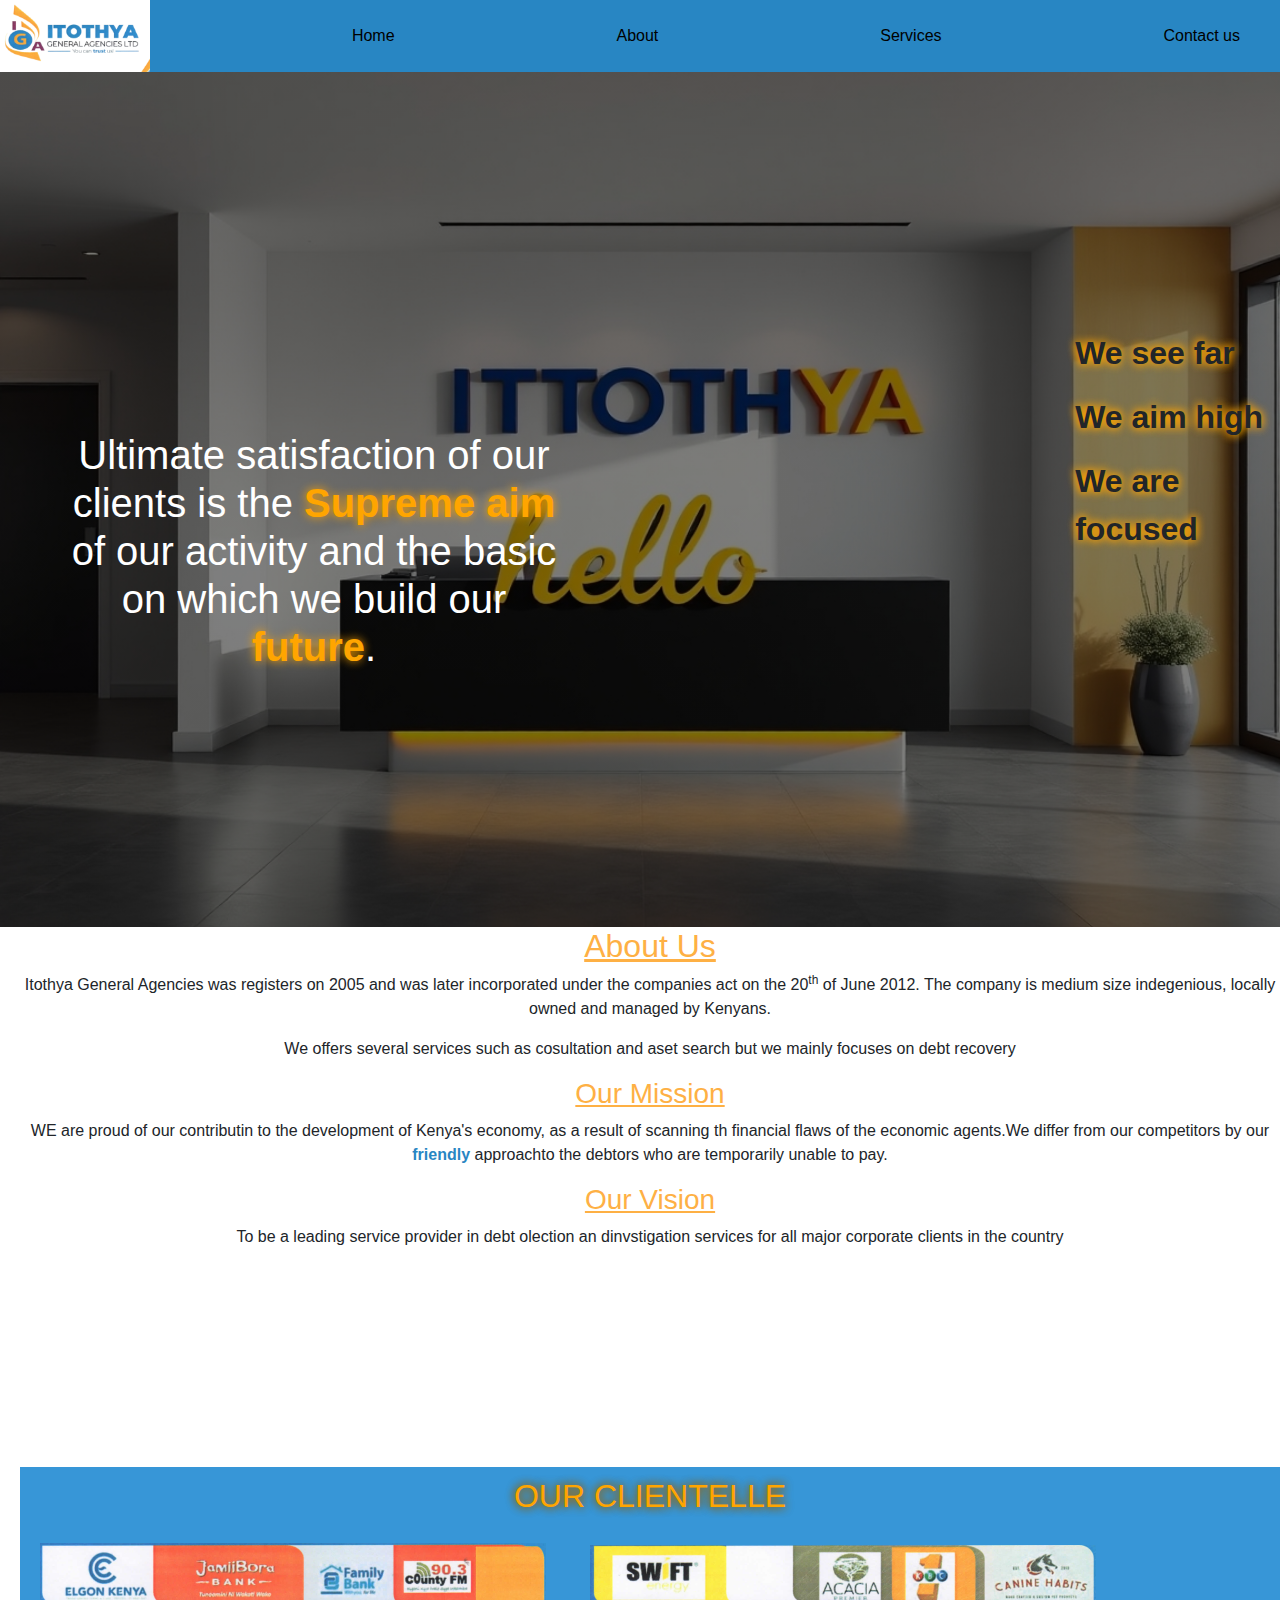
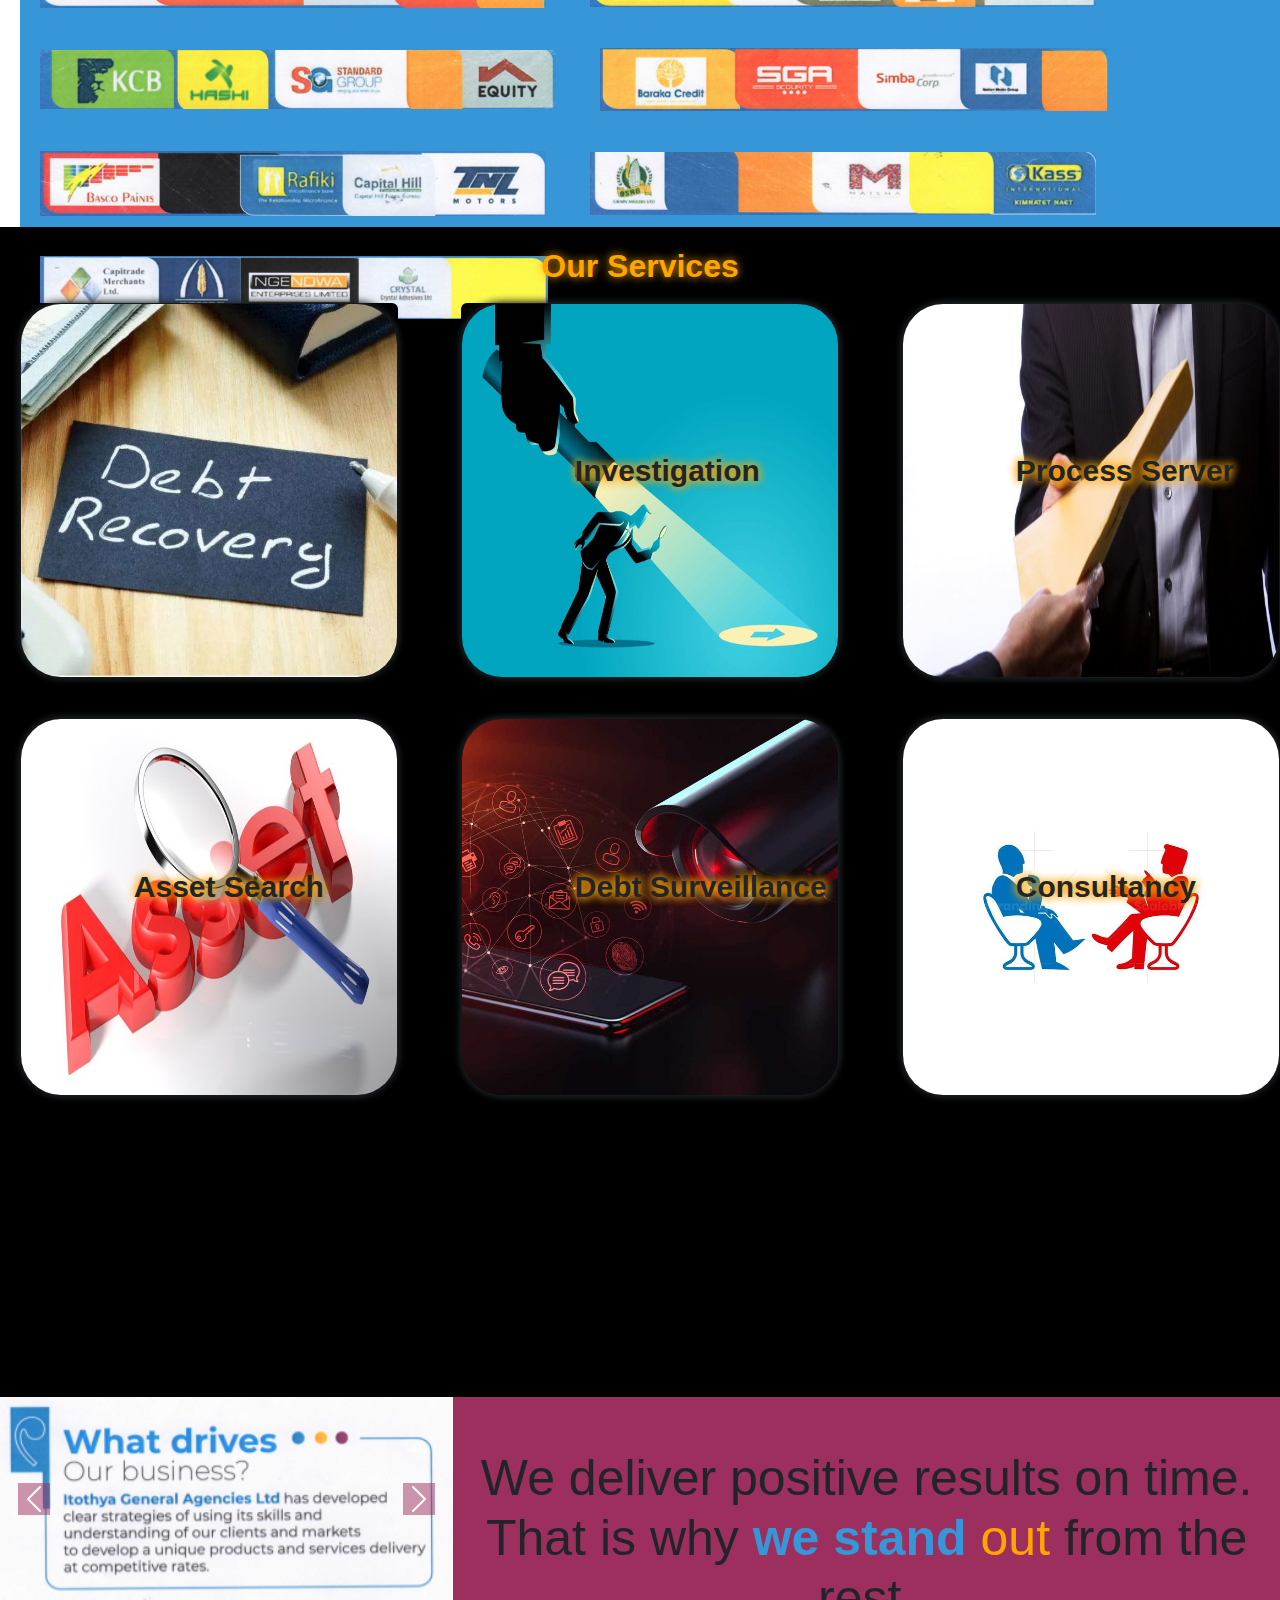
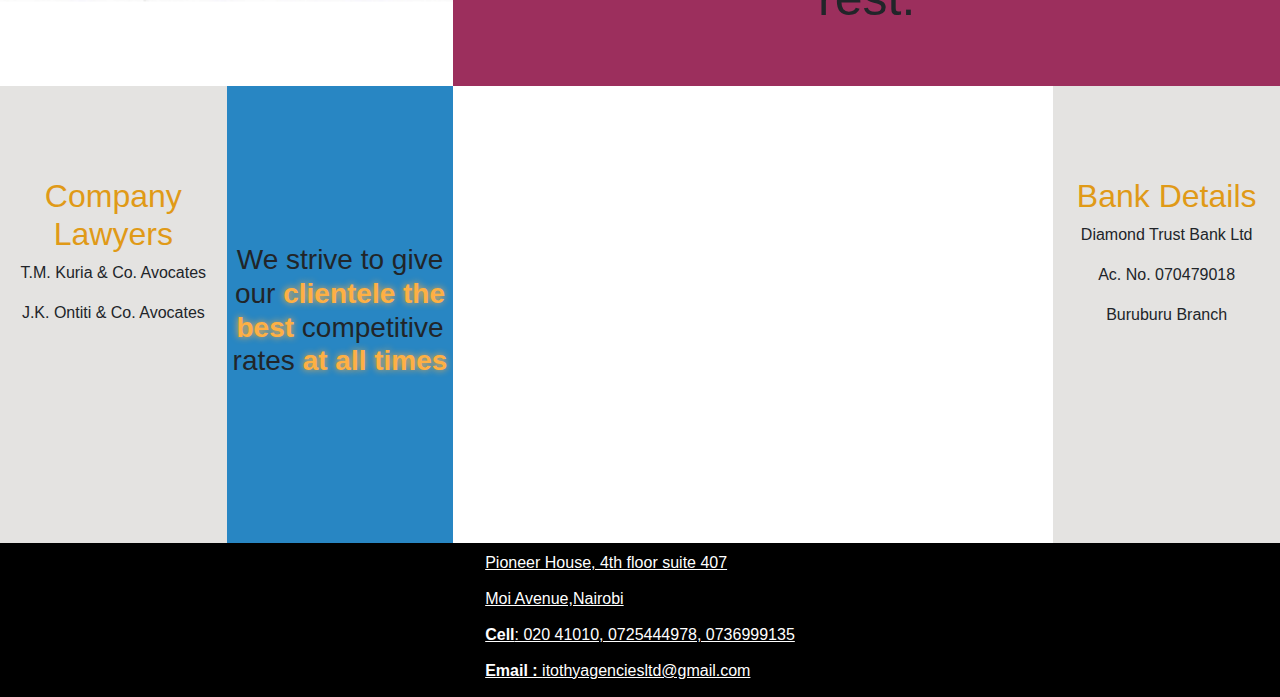
<file: index.html>
<!DOCTYPE html>
<html lang="en">
<head>
    <meta charset="UTF-8">
    <meta name="viewport" content="width=device-width, initial-scale=1.0">
    <title>Itothya</title>
    <link rel="shortcut icon" href="favicon.ico" type="image/x-icon">
    <link href="https://cdn.jsdelivr.net/npm/bootstrap@5.3.3/dist/css/bootstrap.min.css" rel="stylesheet" integrity="sha384-QWTKZyjpPEjISv5WaRU9OFeRpok6YctnYmDr5pNlyT2bRjXh0JMhjY6hW+ALEwIH" crossorigin="anonymous">
    <link rel="stylesheet" href="style.css">
</head>
<body>
    
    <section class="navigation">
        <nav>
            <img class="logo" src="./assets/Itothyalogo (1).png" alt="itothya logo">
            <div><a href="#Home">Home</a></div>
            <div><a href="#About">About</a></div>
            <div><a href="#Services">Services</a></div>
            <div><a href="#Contact">Contact us</a></div>

        </nav>
    </section>

    <section id="Home">
        <div class="hero-div">
            <div class="floating">
                 <h1>Ultimate satisfaction of our clients is the <b>Supreme aim </b> of our activity and the basic on which we build our <b>future</b>.</h1>
        
            </div>
            <div class="others">
                <p>We see far</p>
                <p>We aim high</p>
                <p>We are focused</p>
            </div>

           
        </div>
    </section>

    <section id="About">
        <div class="abt-cont">
            <h2>About Us</h2>
            <p>Itothya General Agencies was registers on 2005 and was later incorporated under the companies act on the 20<sup>th</sup> of June 2012.
                The company is medium size indegenious, locally owned and managed by Kenyans.
            </p>
            <p>We offers several services such as cosultation and aset search but we mainly focuses on debt recovery</p>

            <h3>Our Mission</h3>
            <p>WE are proud of our contributin to the development of Kenya's economy, as a result of scanning th financial flaws of the economic agents.We differ from our competitors by our <b>friendly</b> approachto the debtors who are temporarily unable to pay.</p>
            
            <h3>Our Vision</h3>
            <p>To be a leading service provider in debt olection an dinvstigation services for all major corporate clients in the country</p>
        </div>

        <div class="clientelle">
            <h2>Our clientelle</h2>
            <img src="./assets/r1.png" alt="clientell" >
            <img src="./assets/r2.png" alt="clientell">
            <img src="./assets/r3.png" alt="clientell">
            <img src="./assets/r4.png" alt="clientell">
            <img src="./assets/Screenshot from 2024-11-01 23-41-27.png" alt="clientell">
            <img src="./assets/r5.png" alt="clientell">
            <img src="./assets/r6.png" alt="clientell">
           </div>
    
    </section>

    <section id="Services" >
        <h2 class="serve">Our Services</h2>
        <div class="service" >
           
            <div class="card">
                <img src="./assets/formal debt solutions.jpeg" alt="" width="100%" height="100%">
                <p>This is our <b>main area of expertise</b>.We undertake the collection on behalf of companies and organisations that have delinguent facilities held bt both retail and orporate debtors whenever required.</p>
            </div>
            <div class="card">
                <h2>Investigation</h2>
                <img src="./assets/Investigating the Investigation - Yated_com.jpeg" alt=""width="100%" height="100%">
                <p>
                    Due to diversity in our underlying client base and continous experience in field ased collections, weare able to easily carry out investigations to trace debtors whom you have lost contact with. 
                </p>
            </div>
            <div class="card">
                <h2>Process Server</h2>
                <img src="./assets/Process Service _ Process Servers - Action Legal Process.jpeg" alt="" width="100%" height="100%">
                <p>
                   Our experiences, processes and court servers provide a professional and time effective services of documents 
                </p>
            </div>
            <div class="card">
                <h2>Asset Search</h2>
                <img src="./assets/Asset Search Investigations_ A Step-By-Step Case Study.jpeg" alt="" width="100%" height="100%">
                <p>
                   Our dedicate team of investigators are traine in asset searching, with the knowlegde of various ublic inforation databases. 
                </p>
            </div>
            <div class="card">
                <h2>Debt Surveillance</h2>
                <img src="./assets/Mobile data surveillance.jpeg" alt="" width="100%" height="100%">
                <p>
                    We undertake debt survillace an dmonitoring on ebts that may have been written  companies.Upon confirmation of changes in the customer financial cicumstances we duly adise our clients.
                </p>
            </div>
            <div class="card">
                <h2>Consultancy</h2>
                <img src="./assets/Business Team Logo.jpeg" alt="" width="100%" height="100%">
                <p>
                    We consult on: <br>
                    
                       1. Setting up credit policies and system strategies <br>
                       2. Training ondebt collection
                </p>
            </div>
            
        </div>
    </section>

    <section id="Contact">
        <div class="one">
            <div id="carouselExampleInterval" class="carousel slide" data-bs-ride="carousel">
                <div class="carousel-inner">
                  <div class="carousel-item active" data-bs-interval="10000">
                    <img src="./assets/what drives.png" class="d-block w-100" alt="wha drives us">
                  </div>
                  <div class="carousel-item" data-bs-interval="2000">
                    <img src="./assets/values.png" class="d-block w-100" alt="our alues">
                  </div>
                  <div class="carousel-item">
                    <img src="./assets/Screenshot from 2024-11-02 00-10-36.png" class="d-block w-100" alt="our policies">
                  </div>
                </div>
                <button class="carousel-control-prev" type="button" data-bs-target="#carouselExampleInterval" data-bs-slide="prev">
                  <span class="carousel-control-prev-icon" aria-hidden="true"></span>
                  <span class="visually-hidden">Previous</span>
                </button>
                <button class="carousel-control-next" type="button" data-bs-target="#carouselExampleInterval" data-bs-slide="next">
                  <span class="carousel-control-next-icon" aria-hidden="true"></span>
                  <span class="visually-hidden">Next</span>
                </button>
              </div>
        </div>
        <div class="two">
            <div class="some">
                <h3>We deliver positive results on time. That is why <b>we stand</b> <span>out</span> from the rest.</h3>
            </div>
           
        </div>
        <div class="three info">
            <h2>Company Lawyers</h2>
            <p>T.M. Kuria & Co. Avocates</p>
            <p>J.K. Ontiti & Co. Avocates</p>
        </div>
        <div class="four">
            <div class="payments"> 
                <h3>We strive to give our <b>clientele the best</b> competitive rates <b>at all times</b></h3>
            </div>
           
        </div>
        <div class="five"><iframe src="https://www.google.com/maps/embed?pb=!1m18!1m12!1m3!1d411.618433542468!2d36.82629329880578!3d-1.2881143060957752!2m3!1f0!2f0!3f0!3m2!1i1024!2i768!4f13.1!3m3!1m2!1s0x182f1127c17733a3%3A0x8d3bd2cbf6254fb4!2sPioneer%20House%2C%20Harambee%20Ave%2C%20Nairobi!5e0!3m2!1sen!2ske!4v1730486584094!5m2!1sen!2ske" width="600" height="450" style="border:0;" allowfullscreen="" loading="lazy" referrerpolicy="no-referrer-when-downgrade"></iframe></div>
        <div class="six info">
            <h2>Bank Details</h2>
            <p>Diamond Trust Bank Ltd</p>
            <p>Ac. No. 070479018</p>
            <p>Buruburu Branch</p>
        </div>
        <div class="seven">
            <div class="details">
                <p>Pioneer House, 4th floor suite 407</p>
                <p>Moi Avenue,Nairobi</p>
                <p> <b>Cell</b>: 020 41010, 0725444978, 0736999135</p>
                <p><b>Email : </b>itothyagenciesltd@gmail.com</p>
            </div>
        </div>
    </section>

    <script src="https://cdn.jsdelivr.net/npm/bootstrap@5.3.3/dist/js/bootstrap.bundle.min.js" integrity="sha384-YvpcrYf0tY3lHB60NNkmXc5s9fDVZLESaAA55NDzOxhy9GkcIdslK1eN7N6jIeHz" crossorigin="anonymous"></script>
</body>
</html>
</file>
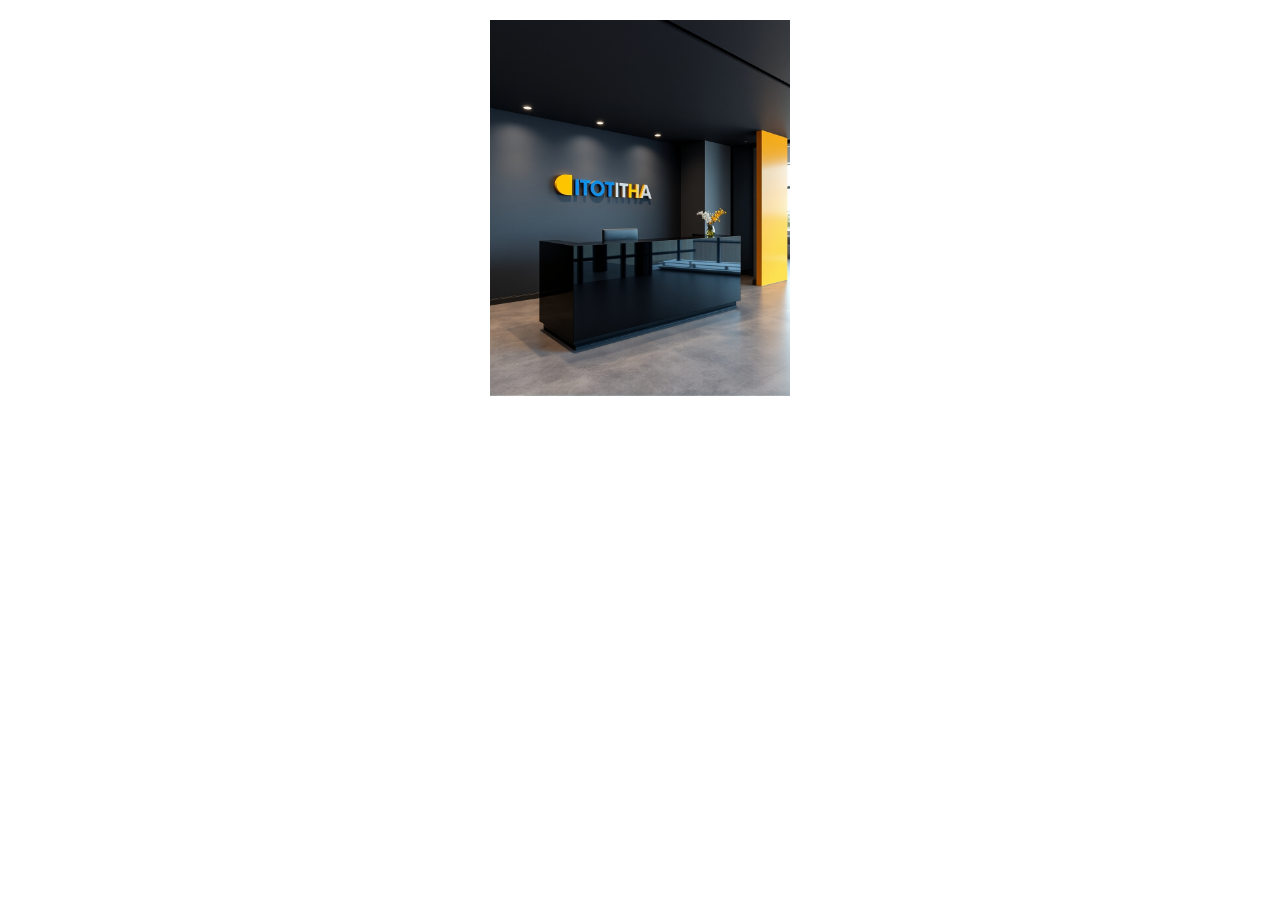
<file: some.html>
<!DOCTYPE html>
<html lang="en">
<head>
  <meta charset="UTF-8">
  <meta name="viewport" content="width=device-width, initial-scale=1.0">
  <title>Image Hover Effect</title>
  <style>
    .container {
      text-align: center;
      width: 300px;
      margin: 20px auto;
    }

    .image-container {
      position: relative;
      overflow: hidden;
      width: 100%;
      height: auto;
      transition: transform 0.3s ease;
    }

    .image-container img {
      width: 100%;
      height: auto;
      transition: transform 0.3s ease;
    }

    .image-container:hover img {
      transform: scale(1.1);
    }

    .caption {
      margin-top: 10px;
      font-size: 1.2em;
      color: #333;
      opacity: 0;
      transition: opacity 0.3s ease;
    }

    .container:hover .caption {
      opacity: 1;
    }
  </style>
</head>
<body>

<div class="container">
  <div class="image-container">
    <img src="./assets/Eric_Richard_Develop_an_image_in_landscape_of_a_reception_offic_d86b01ed-25f1-4ebd-9c5d-6a57a7e513ff.png" alt="Sample Image">
  </div>
  <div class="caption">This is the image caption</div>
</div>

</body>
</html>
</file>
<file: style.css>
body{
    padding: 0px;
    margin: 0px;
    font-family: "IBM Plex Sans 300", sans-serif;
}
nav{
    display: flex;
    justify-content: space-between;
    align-items: center;
    padding-right: 20px;
    background-color: #2886c3;
}
.logo{
    width: 150px;
    height: 8vh;
    background-color: white;
}
nav a{
    text-decoration: none;
    color: black;

}
nav div{
    padding: 20px;
    border-radius: 10px;
}
nav div:hover, nav a:hover{
    background-color: #feb044;
    box-shadow: 0 0 10px #feb044;
}
.hero-div{
    position: relative;
    margin: 0px;
    padding: 0px;
    height: 95vh;
    background-image:linear-gradient(rgba(0, 0, 0, 0.493),rgba(0, 0, 0, 0.514)), url(./assets/Eric_Richard_Develop_an_image_in_landscape_of_a_reception_offic_a8d7d5db-e5cc-4a77-9cb9-0ae9387b2b4e.png);
    background-repeat: no-repeat;
    background-size: cover;
    background-position: left;
    
}
.floating{
    font-family: "IBM Plex Sans 300", sans-serif;
    position: absolute;
    width: 500px;
    text-align: center;
    top: 42%;
    left: 5%;
    color: white;
    font-size: 40px;
}
.floating b{
    color: orange;
    text-shadow: 0 0 10px;
}
.others{
    position: absolute;
    text-shadow: 0 0 10px orange,0 0 10px orange;
    top: 30%;
    left: 84%;
    font-family: "IBM Plex Sans 300", sans-serif;
    font-size: xx-large;
    font-weight: 700;
}
#Services{
    height: 130vh;
    text-align: center;
    background-color: black;
    
}
.serve{
    color: orange;
    text-shadow:0 0 10px ;
    padding-top: 20px;
    font-weight: 900;
}

.service{
    padding-left: 20px;
    padding-top: 10px;
    display: grid;
    grid-template-columns: 1fr 1fr 1fr;
    grid-template-rows: 1fr 1fr 0.1fr;
    gap: 5%;
}
.card{
    text-align: center;
    transition: transform 1s ease-in-out;
    position: relative;
    background-color: black;
    
}
.card img{
    border-radius: 40px;
    opacity: 1;
    transition: 1s ease-in-out;
    box-shadow: 0 0 10px, 0 0 10px;
}
.card p{
    position: absolute;
    top: 20%;
    opacity: 0;
    transition: opacity 1s ease-in-out;
    text-align: center;
}
.reco{
    grid-area: 3/2/-1/3;
}
.card:hover {
 transform: scale(1.15);
 opacity: 1;
}
.card:hover img{
    opacity: 0.2;
    border-radius: 10px;
    
}

.card:hover p{
    opacity: 1;
    font-size: large;
    color: white;
}

.card h2{
    font-weight: 900;
    font-size: 30px;
    position: absolute;
    top: 40%;
    left: 30%;
    text-shadow: 0 0 10px orange,0 0 10px orange;
    transition: 1s ease-in-out;
}
.card:hover h2{
    opacity: 0;
}
#Contact{
    height: 100vh;
    display: grid;
    grid-template-columns: 1fr 1fr 1fr 1fr;
    grid-template-rows: 1.5fr 1fr 0.4fr;
}
.one{
    grid-area: 1/1/2/3;
}
.two{
    grid-area: 1/3/2/-1;
    display: flex;
    justify-content: center;
    align-items: center;
    background-color: #9c2f5d;
}
.two h3{
    text-align: center;
    font-size: 50px;
}
.two b {
    color: #3796d7;
    font-weight: 900;
}
.two span{
    color: orange;
}


.info{
    background-color: rgb(228, 227, 225);
    text-align: center;
}
.info h2{
    color: rgb(224, 154, 23);
    margin-top: 40%;
}
.four{
    background-color: #2886c3;
    display: flex;
    align-items: center;
    text-align: center;
    font-size: xxx-large;
}
.four b{
    color: #feb044;
    text-shadow:0 0 7px #feb044;
}

.seven{
    grid-area: 3/1/-1/-1;
    display: flex;
    align-items: center;
    justify-content: center;
    background-color: black;
    color: white;
    text-decoration: underline;
    line-height:20px ;
    padding-top: 10px;
}

#About{
    height: 100vh;
    padding-left: 20px;
}

.abt-cont{
    height:60vh;
    text-align: center;

}
.abt-cont h2, .abt-cont h3 {
    color: #feb044;
    text-decoration: underline;
    
}
.abt-cont p b {
    color: #2886c3;
}
.clientelle {
   height: 40vh;
   background-color: #3796d7;
}
.clientelle h2{
    color: orange;
    font-size: xx-large;
    text-transform: uppercase;
    text-align: center;
    text-shadow:0 0 10px orange, 0 0 10px black;
    padding-top: 10px;
}
.clientelle img{
    margin: 20px;
}
.carousel-control-prev-icon, .carousel-control-next-icon{
    background-color: #9c2f5d;
}
</file>
